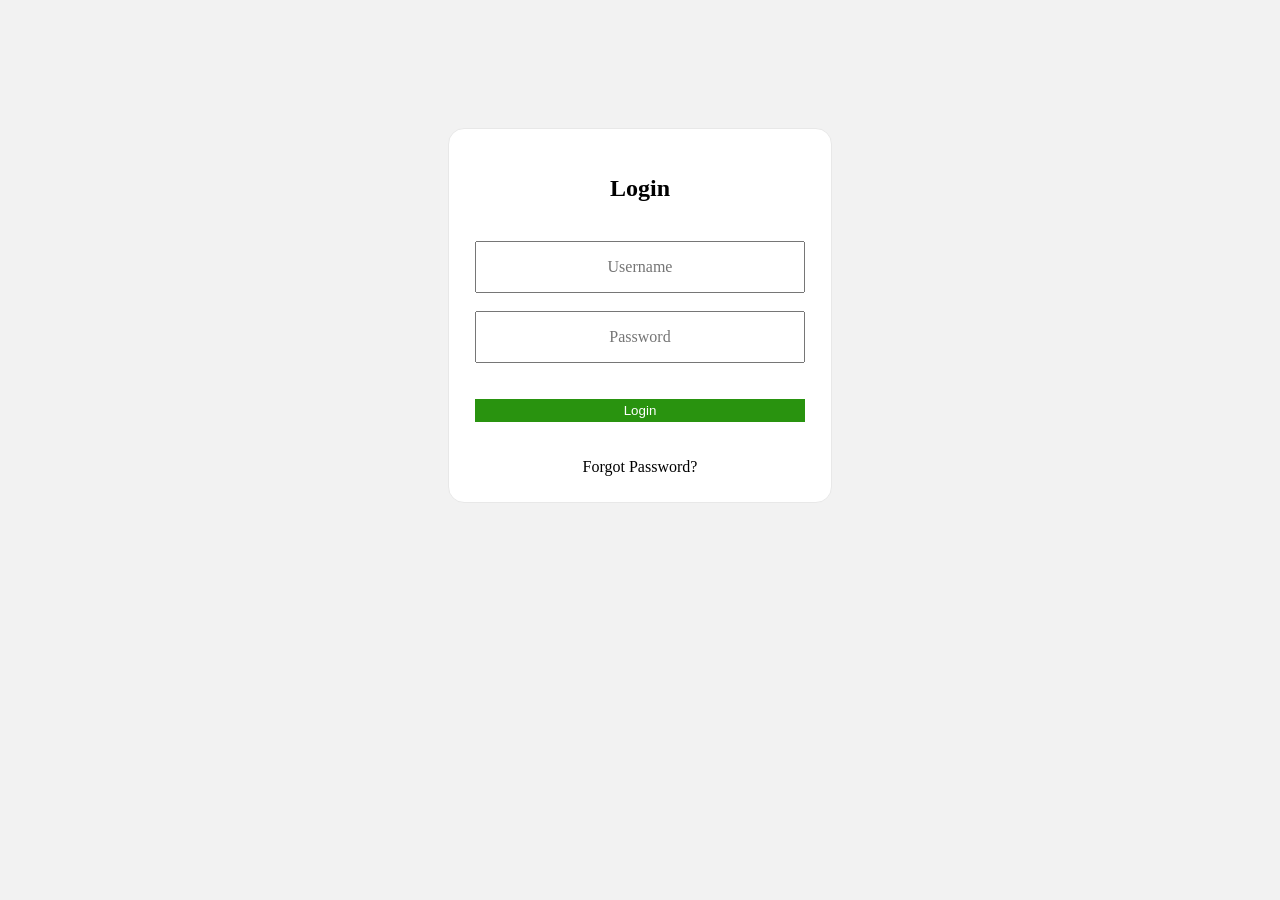
<file: index.html>
<!DOCTYPE html>
<html lang="en">
<head>
  <meta charset="utf-8">
  <meta name="viewport" content="width=device-width, initial-scale=1.0">
  <title>Dashboard Demo Vue.js</title>
  <link rel="stylesheet" href="css/font-awesome.min.css">
  <link href="https://fonts.googleapis.com/css?family=Assistant:300,400,700" rel="stylesheet">
  <link rel="stylesheet" href="css/style.css">
</head>

<body>

  <div class="login-container">
  

   
    <div class="login" id="login">

      <login></login>
        
    </div>

  </div>

   

  
  <script src="js/vue.js"></script>
  <script src="js/login.js"></script>


</body>
</html>
</file>
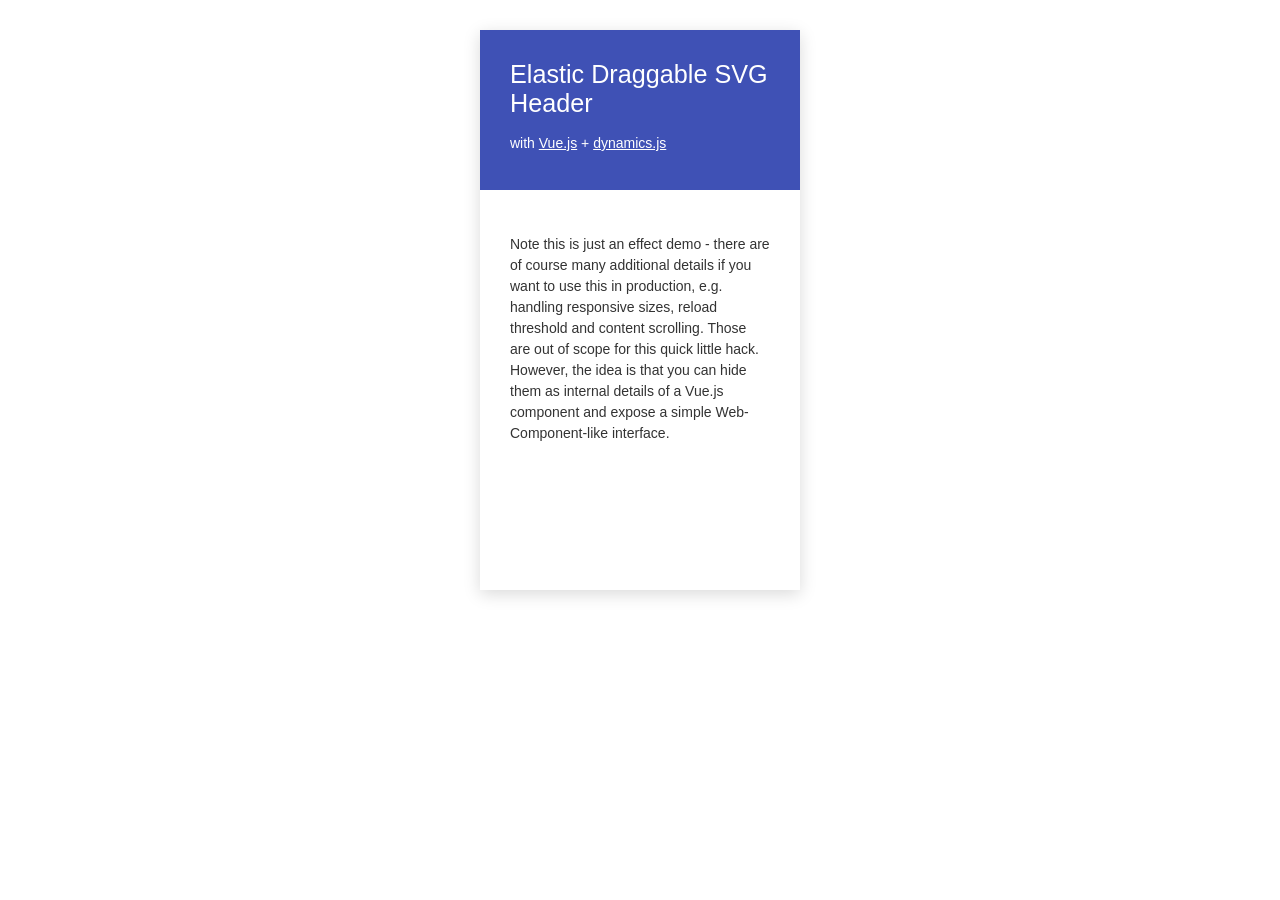
<file: js/ref/vue-dev/vue-dev/examples/elastic-header/index.html>
<!DOCTYPE html>
<html lang="en">
  <head>
    <meta charset="utf-8">
    <meta name="viewport" content="initial-scale=1, maximum-scale=1, user-scalable=no">
    <title>Vue.js elastic header example</title>
    <!-- Delete ".min" for console warnings in development -->
    <script src="../../dist/vue.min.js"></script>
    <script src="http://dynamicsjs.com/lib/dynamics.js"></script>
    <link rel="stylesheet" href="style.css">
    <!-- template for the component -->
    <script type="text/x-template" id="header-view-template">
      <div class="draggable-header-view"
        @mousedown="startDrag" @touchstart="startDrag"
        @mousemove="onDrag" @touchmove="onDrag"
        @mouseup="stopDrag" @touchend="stopDrag" @mouseleave="stopDrag">
        <svg class="bg" width="320" height="560">
          <path :d="headerPath" fill="#3F51B5"></path>
        </svg>
        <div class="header">
          <slot name="header"></slot>
        </div>
        <div class="content" :style="contentPosition">
          <slot name="content"></slot>
        </div>
      </div>
    </script>
  </head>
  <body>

    <div id="app" @touchmove.prevent>
      <draggable-header-view>
        <template slot="header">
          <h1>Elastic Draggable SVG Header</h1>
          <p>with <a href="https://vuejs.org">Vue.js</a> + <a href="http://dynamicsjs.com">dynamics.js</a></p>
        </template>
        <template slot="content">
          <p>Note this is just an effect demo - there are of course many additional details if you want to use this in production, e.g. handling responsive sizes, reload threshold and content scrolling. Those are out of scope for this quick little hack. However, the idea is that you can hide them as internal details of a Vue.js component and expose a simple Web-Component-like interface.</p>
        </template>
      </draggable-header-view>
    </div>

    <script>
    Vue.component('draggable-header-view', {
      template: '#header-view-template',
      data: function () {
        return {
          dragging: false,
          // quadratic bezier control point
          c: { x: 160, y: 160 },
          // record drag start point
          start: { x: 0, y: 0 }
        }
      },
      computed: {
        headerPath: function () {
          return 'M0,0 L320,0 320,160' +
            'Q' + this.c.x + ',' + this.c.y +
            ' 0,160'
        },
        contentPosition: function () {
          var dy = this.c.y - 160
          var dampen = dy > 0 ? 2 : 4
          return {
            transform: 'translate3d(0,' + dy / dampen + 'px,0)'
          }
        }
      },
      methods: {
        startDrag: function (e) {
          e = e.changedTouches ? e.changedTouches[0] : e
          this.dragging = true
          this.start.x = e.pageX
          this.start.y = e.pageY
        },
        onDrag: function (e) {
          e = e.changedTouches ? e.changedTouches[0] : e
          if (this.dragging) {
            this.c.x = 160 + (e.pageX - this.start.x)
            // dampen vertical drag by a factor
            var dy = e.pageY - this.start.y
            var dampen = dy > 0 ? 1.5 : 4
            this.c.y = 160 + dy / dampen
          }
        },
        stopDrag: function () {
          if (this.dragging) {
            this.dragging = false
            dynamics.animate(this.c, {
              x: 160,
              y: 160
            }, {
              type: dynamics.spring,
              duration: 700,
              friction: 280
            })
          }
        }
      }
    })

    new Vue({ el: '#app' })
    </script>
  </body>
</html>
</file>
<file: css/style.css>
@keyframes slideInLeft {
  0% {
    transform: translate3d(-250px, 0, 0);
    visibility: visible; }
  100% {
    transform: translate3d(0, 0, 0); } }

@keyframes slideOutLeft {
  0% {
    transform: translate3d(0, 0, 0); }
  100% {
    transform: translate3d(-250px, 0, 0);
    visibility: hidden; } }

* {
  box-sizing: border-box; }

body:after {
  background: white;
  content: auto;
  height: 100%;
  left: 0;
  opacity: 0;
  overflow: auto;
  padding: 0;
  position: absolute;
  top: 0;
  transition: all 0.4s ease;
  width: 100%; }

body.open {
  overflow: hidden; }

body.open:after {
  opacity: 1;
  visibility: visible;
  background-color: #fff; }

.b-nav {
  position: absolute;
  z-index: 11; }
  .b-nav:not(.open) {
    visibility: hidden; }
  .b-nav li {
    color: #444444;
    list-style-type: none;
    padding: 10px;
    text-align: left;
    transform: translateX(-250px); }
  .b-nav li:not(.open) {
    animation-duration: 0.4s;
    animation-fill-mode: both;
    animation-name: slideOutLeft; }
  .b-nav li:first-child {
    padding-top: 120px; }
  .b-nav.open {
    visibility: visible; }
    .b-nav.open li {
      animation-duration: 0.4s;
      animation-fill-mode: both;
      animation-name: slideInLeft; }

.b-link {
  background: transparent;
  border-left: rgba(68, 68, 68, 0) solid 2px;
  color: #444444;
  font-family: Helvetica-Neue, Helvetica, Arial, sans-serif;
  font-size: 24px;
  font-weight: 300;
  margin-left: 30px;
  text-decoration: none;
  transition: all 0.4s ease;
  width: auto; }
  .b-link:hover, .b-link--active {
    border-left: #444444 solid 2px;
    padding-left: 30px;
    text-decoration: none; }

.b-menu {
  background: white;
  border: white solid 2px;
  border-radius: 50%;
  cursor: pointer;
  display: inline-block;
  height: 60px;
  padding-left: 15.5px;
  padding-top: 17.5px;
  position: relative;
  transition: all 0.4s ease;
  user-select: none;
  width: 60px;
  z-index: 12; }
  .b-menu:hover {
    border: #444444 solid 2px; }

.b-bun {
  background: #444444;
  position: relative;
  transition: all 0.4s ease; }
  .b-bun--top {
    height: 2px;
    top: 0;
    width: 25px; }
  .b-bun--mid {
    height: 2px;
    top: 8px;
    width: 25px; }
  .b-bun--bottom {
    height: 2px;
    top: 16px;
    width: 25px; }

.b-brand {
  color: white;
  font-family: Helvetica-Neue, Helvetica, Arial, sans-serif;
  font-size: 24px;
  font-weight: 300;
  margin-left: 30px;
  position: relative;
  text-decoration: none;
  top: -21.42857px;
  transition: all 0.4s ease;
  z-index: 13; }

.b-container {
  height: 60px;
  left: 30px;
  position: absolute;
  top: 30px; }
  .b-container:hover:not(.open) .bun-top,
  .b-container:hover:not(.open) .bun-mid,
  .b-container:hover:not(.open) .bun-bottom {
    background: #fff; }
  .b-container.open .b-main {
    border: #444444 solid 2px; }
  .b-container.open .b-bun--top {
    background: #444444;
    top: 9px;
    transform: rotate(45deg); }
  .b-container.open .b-bun--mid {
    opacity: 0; }
  .b-container.open .b-bun--bottom {
    background: #444444;
    top: 5px;
    transform: rotate(-45deg); }
  .b-container.open .b-brand {
    color: #444444; }

.sidebar {
  display: block;
  position: fixed;
  width: 12.5%;
  height: 100%;
  left: 0;
  top: 0;
  background: #333;
  box-sizing: inherit; }
  @media only screen and (min-width: 641px) and (max-width: 1024px) {
    .sidebar {
      width: 25%; } }
  @media only screen and (min-width: 0px) and (max-width: 640px) {
    .sidebar {
      position: static;
      width: 100%; } }
  .sidebar .dash-menu {
    display: block;
    box-sizing: inherit;
    margin: 25px 0;
    padding: 0;
    width: 100%; }
    .sidebar .dash-menu h3 {
      display: block;
      box-sizing: inherit;
      font-family: "Roboto Slab", serif;
      font-size: 16pt;
      font-weight: 700;
      color: #fff;
      width: 80%;
      margin: 0 auto;
      margin-top: 10px;
      margin-bottom: 10px;
      padding-bottom: 10px;
      border-bottom: 1px solid #fff; }
      @media only screen and (min-width: 641px) and (max-width: 1024px) {
        .sidebar .dash-menu h3 {
          font-size: 12pt; } }
      @media only screen and (min-width: 0px) and (max-width: 640px) {
        .sidebar .dash-menu h3 {
          font-size: 10pt; } }
    .sidebar .dash-menu ul {
      display: block;
      box-sizing: inherit;
      margin: 0;
      padding: 0;
      list-style-type: none; }
      .sidebar .dash-menu ul li {
        display: block;
        box-sizing: inherit;
        width: 80%;
        margin: 0 auto;
        margin-bottom: 10px;
        padding-bottom: 10px;
        border-bottom: 1px solid #fff; }
        .sidebar .dash-menu ul li a {
          color: #fff;
          text-decoration: none;
          font-weight: 400;
          font-size: 10pt; }
          .sidebar .dash-menu ul li a i.fa {
            float: right;
            margin-top: 6px; }

.btn {
  border: none;
  font-weight: 400;
  font-size: 10pt;
  box-shadow: none;
  padding: 4px 8px; }
  .btn.success {
    color: #fff;
    background: #29930f; }
    .btn.success:hover {
      background: #2faa11; }
    .btn.success:active {
      background: #1c650a; }
  .btn.danger {
    color: #fff;
    background: #a70000; }
    .btn.danger:hover {
      background: #c10000; }
    .btn.danger:active {
      background: #740000; }
  .btn.default {
    color: #fff;
    background: #499cb5; }
    .btn.default:hover {
      background: #428ca3; }
    .btn.default:active {
      background: #244e5a; }

body, html {
  background-color: #f2f2f2;
  margin: 0 auto; }

.container {
  width: 100%;
  display: inline-block; }

.btn {
  margin-top: 10px;
  margin-bottom: 10px;
  color: #E28413;
  position: relative;
  bottom: 0;
  width: 100%;
  margin: 0 auto; }

.row {
  width: 100%;
  height: 100%;
  margin: 0 auto !important;
  text-align: center;
  margin-top: 200px; }

.col-inner {
  background-color: #ffffff;
  height: 100%;
  text-align: center;
  -webkit-box-shadow: 7px 14px 44px -11px rgba(0, 0, 0, 0.51);
  -moz-box-shadow: 7px 14px 44px -11px rgba(0, 0, 0, 0.51);
  box-shadow: 7px 14px 44px -11px rgba(0, 0, 0, 0.51); }

.col-md-4 {
  margin-top: 30px; }

.col-md-4 h2 {
  background-color: #028090 !important;
  display: block;
  color: #ffffff !important;
  text-align: center;
  padding: 10px; }

.chart-gauge {
  width: 70%;
  margin: 10px auto; }

.chart-filled {
  fill: steelblue; }

.chart-empty {
  fill: #dedede; }

.needle, .needle-center {
  fill: #464A4F; }

.svg {
  margin: 0; }

.tile-container {
  width: 320px;
  margin: 20px; }

.title-container {
  margin-bottom: 20px; }

.info-container {
  width: 280px;
  height: 250px;
  padding: 15px;
  margin-top: -40px;
  margin-left: -20px; }

.title {
  font-size: 22px;
  margin: 0; }

.invoice-section-header {
  font-size: 14px;
  margin-top: 22px;
  margin-bottom: 14px; }

.invoice-section-header span:first-child {
  font-weight: bold;
  margin-right: 15px; }

.right-align {
  text-align: right; }

.money-amount {
  font-size: 14px;
  font-weight: 500;
  color: #E28413; }

.money-amount-big {
  font-size: 17px;
  font-weight: 500;
  color: #E28413; }

.money-subtitle {
  font-size: 12px;
  color: #028090; }

.progress {
  background-color: #d4d7dc;
  margin-bottom: 0; }

.dropdown {
  text-align: right; }

.dropdown-selection {
  font-size: 1.2rem; }

.bank-account-list-container {
  height: 100%;
  font-size: 14px;
  margin-top: 20px; }

.bank-account-container {
  padding: 8px 0;
  border-bottom: 1px solid #eceef1;
  border-bottom-width: 1px;
  border-bottom-style: solid;
  border-bottom-color: #eceef1; }

.bank-account-table {
  width: 100%; }

.profit-loss-amount {
  font-weight: 600;
  font-size: 16px; }

.profit-loss-subtitle {
  color: #8d9096;
  font-size: 12px; }

.profit-loss-review {
  font-weight: 600;
  font-size: 12px;
  outline: 1px solid transparent;
  color: #0077c5; }

.graph-container {
  margin-top: 15px; }

.uppercase {
  text-transform: uppercase; }

.login h2 {
  text-align: center; }

.button {
  padding: 10px;
  width: 150px; }

.username, .password {
  padding: 20px;
  text-align: center; }

@keyframes bar-fill {
  0% {
    width: 0; } }

@-webkit-keyframes bar-fill {
  0% {
    width: 0; } }

@-moz-keyframes bar-fill {
  0% {
    width: 0; } }

@-o-keyframes bar-fill {
  0% {
    width: 0; } }

.bar-graph {
  list-style: none;
  margin: 0 auto;
  width: 100%;
  text-align: center;
  padding: 20px; }

.bar-wrap {
  -moz-border-radius: 10px 10px 10px 10px;
  -webkit-border-radius: 10px 10px 10px 10px;
  -ms-border-radius: 10px 10px 10px 10px;
  border-radius: 10px 10px 10px 10px;
  background-color: rgba(0, 155, 202, 0.2);
  border: 1px solid rgba(0, 155, 202, 0.8);
  margin-bottom: 14px; }

.bar-fill {
  -moz-border-radius: 10px 10px 10px 10px;
  -webkit-border-radius: 10px 10px 10px 10px;
  -ms-border-radius: 10px 10px 10px 10px;
  border-radius: 10px 10px 10px 10px;
  -moz-animation: bar-fill 1s;
  -webkit-animation: bar-fill 1s;
  -ms-animation: bar-fill 1s;
  animation: bar-fill 1s;
  background-color: #009bca;
  display: block;
  height: 8px;
  width: 0px; }

body {
  background-color: #000; }

p {
  color: #009bca;
  font-family: 'Helvetica';
  font-size: 14px;
  font-weight: 100; }

.login-container {
  height: 100vh;
  width: 100vw;
  background-color: #f2f2f2;
  padding-top: 10%; }
  .login-container .login-form {
    text-align: center;
    height: 100%;
    width: 30%;
    background: #fff;
    padding: 2%;
    border-radius: 1em;
    border: #E8E8E8 1px solid; }
    .login-container .login-form .login-title {
      font-family: 'Roboto';
      font-weight: 700;
      padding-bottom: 20px; }
    .login-container .login-form .username-input, .login-container .login-form .password-input {
      padding: 15px 0px;
      width: 100%;
      font-family: 'Roboto';
      font-size: 1em;
      text-align: center; }
    .login-container .login-form a {
      font-family: 'Roboto';
      text-decoration: none;
      color: #000000; }
      .login-container .login-form a:hover {
        color: #68D8D6; }
</file>
<file: js/ref/vue-dev/vue-dev/examples/elastic-header/style.css>
h1 {
  font-weight: 300;
  font-size: 1.8em;
  margin-top: 0;
}
a {
  color: #fff;
}
.draggable-header-view {
  background-color: #fff;
  box-shadow: 0 4px 16px rgba(0,0,0,.15);
  width: 320px;
  height: 560px;
  overflow: hidden;
  margin: 30px auto;
  position: relative;
  font-family: 'Roboto', Helvetica, Arial, sans-serif;
  color: #fff;
  font-size: 14px;
  font-weight: 300;
  -webkit-user-select: none;
  -moz-user-select: none;
  -ms-user-select: none;
  user-select: none;
}
.draggable-header-view .bg {
  position: absolute;
  top: 0;
  left: 0;
  z-index: 0;
}
.draggable-header-view .header, .draggable-header-view .content {
  position: relative;
  z-index: 1;
  padding: 30px;
  box-sizing: border-box;
}
.draggable-header-view .header {
  height: 160px;
}
.draggable-header-view .content {
  color: #333;
  line-height: 1.5em;
}
</file>
